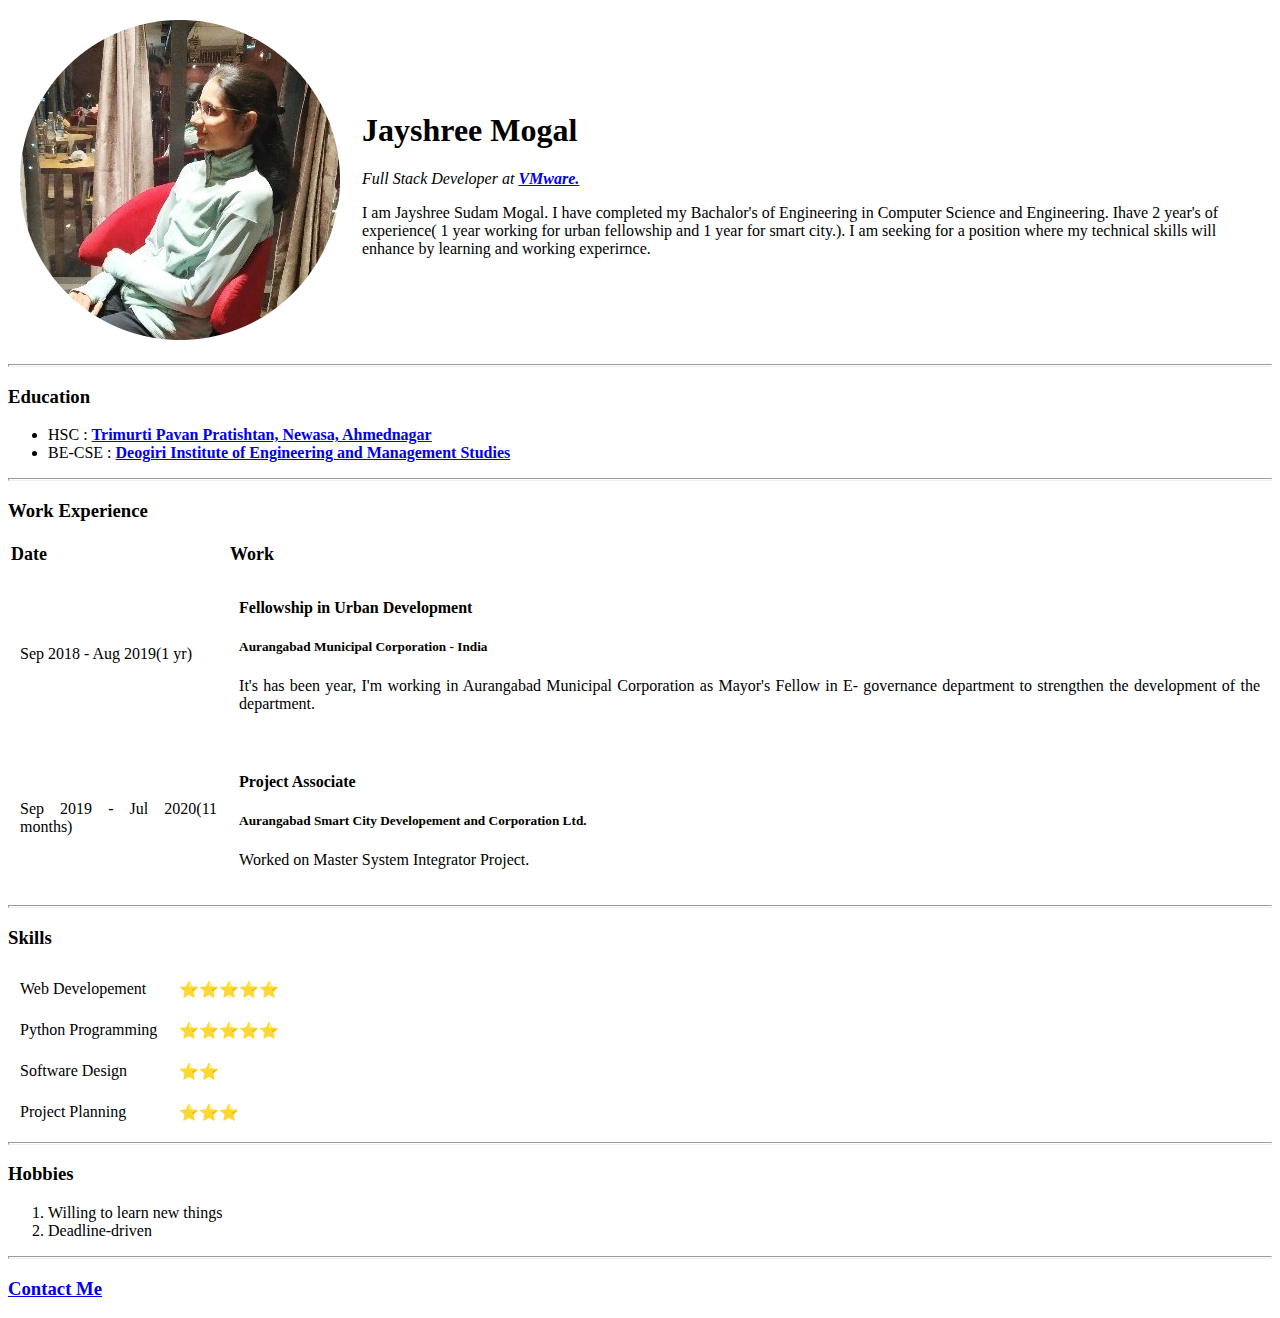
<file: index.html>
<!DOCTYPE html>
<html lang="en">

<head>
    <meta charset="UTF-8">
    <meta http-equiv="X-UA-Compatible" content="IE=edge">
    <meta name="viewport" content="width=device-width, initial-scale=1.0">
    <link rel="stylesheet" href="CSS/style.css">
    <title>Jayshree's Personal Site</title>
</head>

<body>
    <table class="profile">
        <tr>
            <td><img alt="Profile Image for Personal Site." src="images/profile_image-modified.png"></td>
            <td>
                <h1>Jayshree Mogal</h1>
                <p><em>Full Stack Developer at <strong> <a href="https://www.vmware.com/in/company.html">VMware.</a></strong></em>
                </p>
                <p>I am Jayshree Sudam Mogal. I have completed my Bachalor's of Engineering in Computer Science and Engineering. Ihave 2 year's of experience( 1 year working for urban fellowship and 1 year for smart city.). I am seeking for a position where my technical skills will enhance by learning and working experirnce. </p>
            </td>
        </tr>
    </table>
    <hr size="3">
    <h3>Education</h3>
    <ul>
        <li>HSC : <strong><a href="https://trimurtieducation.com/">Trimurti Pavan Pratishtan, Newasa,
                    Ahmednagar</a></strong> </li>
        <li>BE-CSE : <strong><a href="https://deogiricollege.org/">Deogiri Institute of Engineering and Management
                    Studies</a></strong> </li>
    </ul>
    <hr size="3">
    <h3>Work Experience</h3>
    <table class="workExp"> 
        <tbody>
            <tr style="font-size:18px" ;>
                <th>Date</th>
                <th>Work</th>
            </tr>
            <tr>
                <td>Sep 2018 - Aug 2019(1 yr)</td>
                <td><h4>Fellowship in Urban Development</h4>
                <h5>Aurangabad Municipal Corporation - India</h5>
                <p>It's has been year, I'm working in Aurangabad Municipal Corporation as Mayor's Fellow in E- governance department to strengthen the development of the department.</p>
            </td>
            </tr>
            <tr>
                <td>Sep 2019 - Jul 2020(11 months)</td>
                <td><h4>Project Associate</h4>
                    <h5>Aurangabad Smart City Developement and Corporation Ltd. </h5>
                    <p>Worked on Master System Integrator Project.</p>
                </td>
            </tr>
        </tbody>
    </table>
    <hr size="3">
    <h3>Skills</h3>
    <table>
        <tr>
          <td>Web Developement</td>
          <td>&#11088;&#11088;&#11088;&#11088;&#11088;</td> 
        </tr>
        <tr>
            <td>Python Programming</td>
          <td>&#11088;&#11088;&#11088;&#11088;&#11088;</td> 
        </tr>
        <tr>
            <td>Software Design</td>
            <td>&#11088;&#11088;</td>
        </tr>
        <tr>
            <td>Project Planning</td>
            <td>&#11088;&#11088;&#11088;</td> 
        </tr>
    </table>
    <hr size="3">
    <h3>Hobbies</h3>
    <ol>
        <li>Willing to learn new things</li>
        <li>Deadline-driven</li>
    </ol>
    <hr size="3">
    <h3> <a href="contact-me.html">Contact Me</a> </h3>
</body>

</html>
</file>
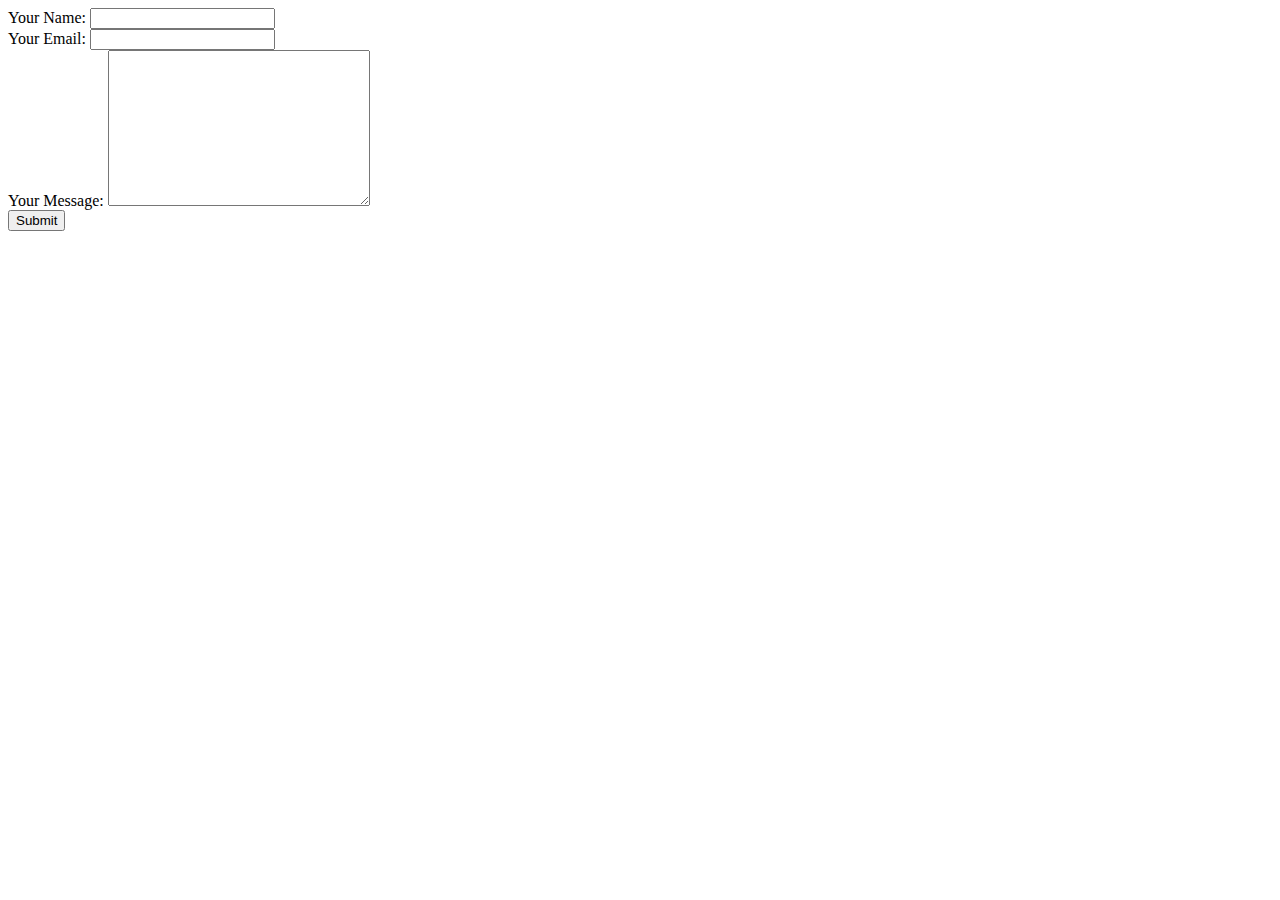
<file: contact-me.html>
<!DOCTYPE html>
<html lang="en">
<head>
    <meta charset="UTF-8">
    <meta http-equiv="X-UA-Compatible" content="IE=edge">
    <meta name="viewport" content="width=device-width, initial-scale=1.0">
    <title>Contact Details</title>
</head>
<body>

    <form action="mailto:info@jayshreemogal@gmail.com" method="post" enctype="text/plain">
        <label>Your Name:</label>
        <input type="text" name="yourName"><br>
        <label for="">Your Email:</label>
        <input type="email" name="yourMail" id=""><br>
        <label for="">Your Message:</label>
        <textarea name="yourMessage" id="" cols="30" rows="10"></textarea><br>
        <input type="submit" name="" id="">
    </form>
    
</body>
</html>
</file>
<file: CSS/style.css>
td{
  padding: 10px; 
}
.profile{
    
}
.workExp{
    text-align: justify;
}
</file>
